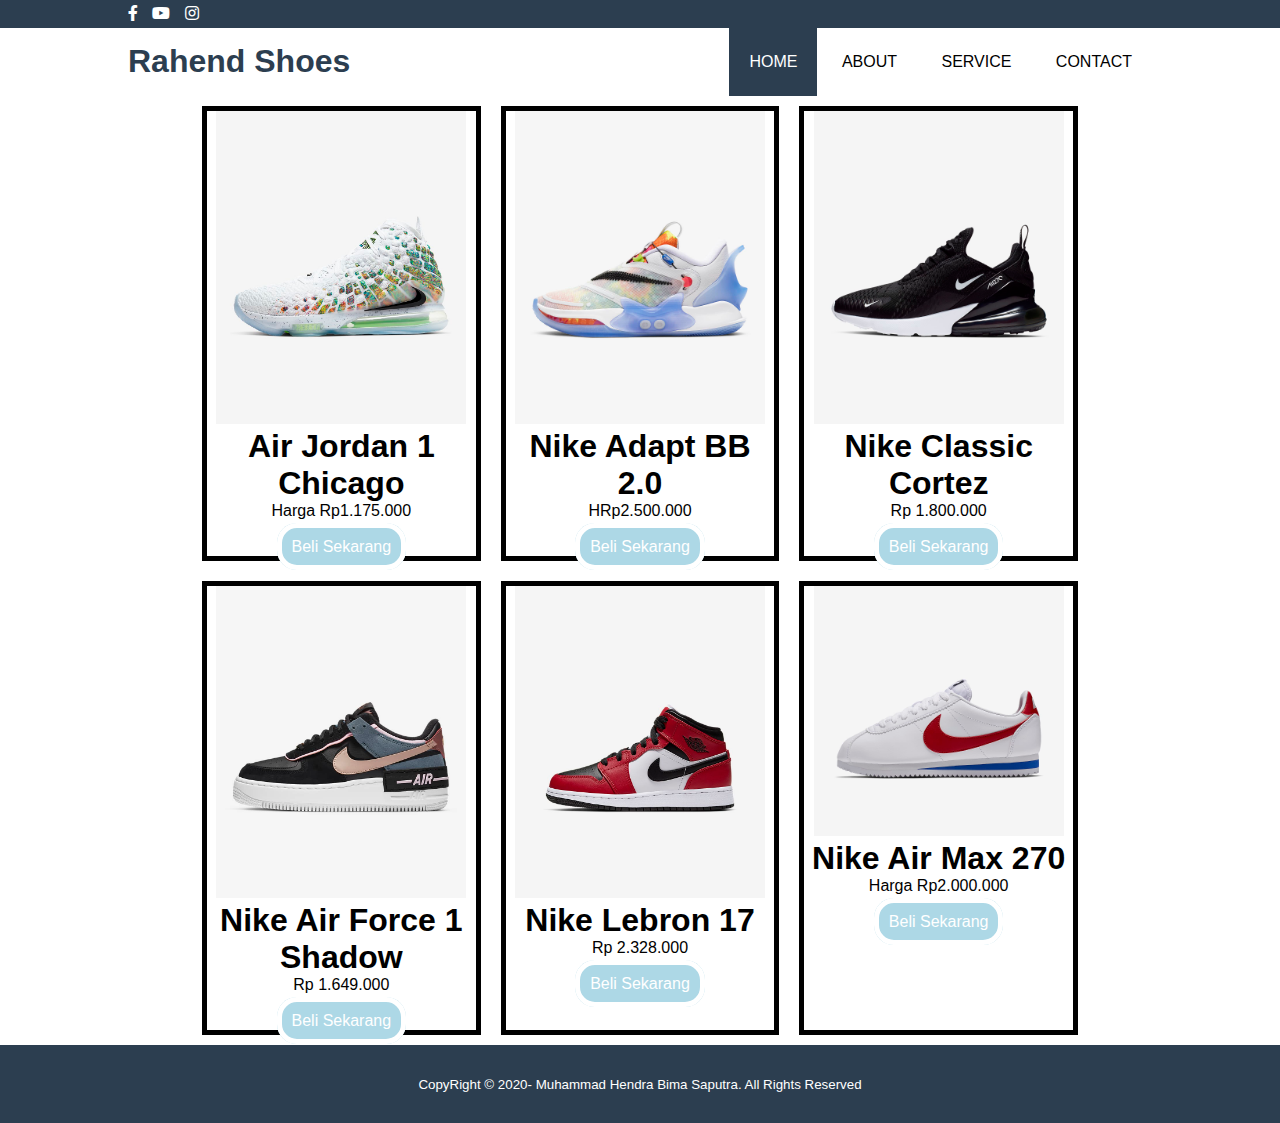
<file: index.html>
<!DOCTYPE html>
<html>
<head>
	<meta charset="utf-8">
	<meta name="viewport" content="width=device-width, initial-scale=1">
	<title>Rahend Shoes</title>
	<link rel="stylesheet" type="text/css" href="style.css">
	<link rel="stylesheet" type="text/css" href="https://cdnjs.cloudflare.com/ajax/libs/font-awesome/5.14.0/css/all.min.css">
</head>
<body>

	<!--HEADER-->

	<div class="medsos">
		<div class="countainer">
			<ul>
				<li><a href="#"><i class="fab fa-facebook-f"></i></i></a></li>
				<li><a href="https://www.youtube.com/channel/UC9uEgJWYvHaEPqXMM0T0ffQ"><i class="fab fa-youtube"></i></a></li>
				<li><a href="https://www.instagram.com/bmasaputraa_/?hl=id"><i class="fab fa-instagram"></i></a></li>
			</ul>
		</div>
	</div>

	<header>

		<div class="countainer">
			<h1><a href="index.html">Rahend Shoes</a></h1>
			<ul>
				<li class="active"><a href="index.html">HOME</a></li>
				<li><a href="about.html">ABOUT</a></li>
				<li><a href="service.html">SERVICE</a></li>
				<li><a href="contact.html">CONTACT</a></li>
			</ul>
		</div>
	</header>

	<!--home-->
	<div class='gambar'>

<div class='foto'>
    <img src='img/5.jpg'>
    <h1>Air Jordan 1 Chicago</h1>
    <p>Harga Rp1.175.000</p>
    <br>
    <a href=''>Beli Sekarang</a>
</div>


<div class='foto'>
        <img src='img/2.jpg'>
        <h1>Nike Adapt BB 2.0</h1>
        <p>HRp2.500.000 </p>
        <br>
        <a href=''>Beli Sekarang</a>
    </div>

    <div class='foto'>
            <img src='img/6.jpg'>
            <h1>Nike Classic Cortez </h1>
            <p>Rp 1.800.000</p>
            <br>
            <a href=''>Beli Sekarang</a>
        </div>

        <div class='foto'>
                <img src='img/4.jpg'>
                <h1>Nike Air Force 1 Shadow</h1>
                <p>Rp 1.649.000</p>
                <br>
                <a href=''>Beli Sekarang</a>
            </div>

            <div class='foto'>
                    <img src='img/1.jpg'>
                    <h1>Nike Lebron 17</h1>
                    <p>Rp 2.328.000</p>
                    <br>
                    <a href=''>Beli Sekarang</a>
                </div>

                <div class='foto'>
                        <img src='img/3.jpg'>
                        <h1>Nike Air Max 270</h1>
                        <p>Harga Rp2.000.000</p>
                        <br>
                        <a href=''>Beli Sekarang</a>
                    </div>

                    
</div>

	<!--footer-->
	<footer>
		<div class="countainer">
			<small>CopyRight &copy; 2020- Muhammad Hendra Bima Saputra. All Rights Reserved</small>
		</div>
	</footer>

</body>
</html>
</file>
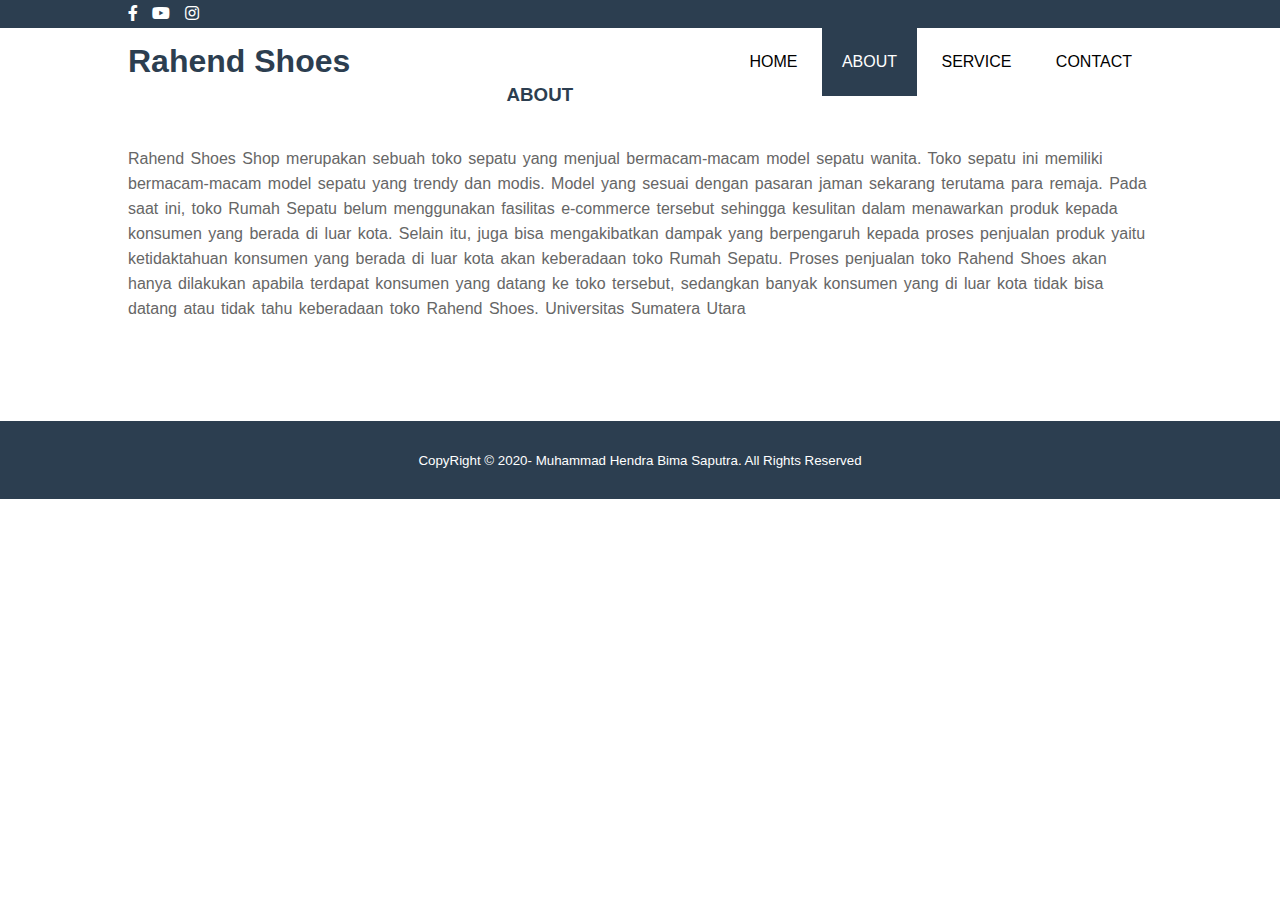
<file: about.html>
<!DOCTYPE html>
<html>
<head>
	<meta charset="utf-8">
	<meta name="viewport" content="width=device-width, initial-scale=1">
	<title>Rahend Shoes</title>
	<link rel="stylesheet" type="text/css" href="style.css">
	<link rel="stylesheet" type="text/css" href="https://cdnjs.cloudflare.com/ajax/libs/font-awesome/5.14.0/css/all.min.css">
</head>
<body>

	<!--HEADER-->

	<div class="medsos">
		<div class="countainer">
			<ul>
				<li><a href="#"><i class="fab fa-facebook-f"></i></i></a></li>
				<li><a href="https://www.youtube.com/channel/UC9uEgJWYvHaEPqXMM0T0ffQ"><i class="fab fa-youtube"></i></a></li>
				<li><a href="https://www.instagram.com/bmasaputraa_/?hl=id"><i class="fab fa-instagram"></i></a></li>
			</ul>
		</div>
	</div>

	<header>

		<div class="countainer">

			<h1><a href="index.html">Rahend Shoes</a></h1>
			<ul>
				<li><a href="index.html">HOME</a></li>
				<li class="active"><a href="about.html">ABOUT</a></li>
				<li><a href="service.html">SERVICE</a></li>
				<li><a href="contact.html">CONTACT</a></li>
			</ul>
		</div>
	</header>



	<!--about-->
	<section class="about">
		<div class="countainer">
			<br>
			<br>
			<h3>ABOUT</h3>
			<p>Rahend Shoes Shop merupakan sebuah toko sepatu yang menjual bermacam-macam model sepatu wanita. Toko sepatu ini memiliki bermacam-macam model sepatu yang trendy  dan  modis.  Model  yang  sesuai  dengan  pasaran  jaman  sekarang  terutama  para remaja.  Pada  saat  ini,  toko  Rumah  Sepatu  belum  menggunakan  fasilitas  e-commerce tersebut  sehingga  kesulitan  dalam  menawarkan  produk  kepada  konsumen  yang berada  di  luar  kota.  Selain  itu,  juga  bisa  mengakibatkan  dampak  yang  berpengaruh kepada  proses  penjualan  produk  yaitu  ketidaktahuan  konsumen  yang  berada  di  luar kota akan keberadaan toko Rumah Sepatu. Proses penjualan toko Rahend Shoes akan hanya dilakukan apabila terdapat konsumen yang datang ke toko tersebut, sedangkan banyak konsumen yang di luar kota tidak bisa datang atau tidak tahu keberadaan toko Rahend Shoes.  Universitas Sumatera Utara</p>
		</div>
	</section>

	<!--footer-->

	<footer>
		<div class="countainer">
			<small>CopyRight &copy; 2020- Muhammad Hendra Bima Saputra. All Rights Reserved</small>
		</div>
	</footer>

</body>
</html>
</file>
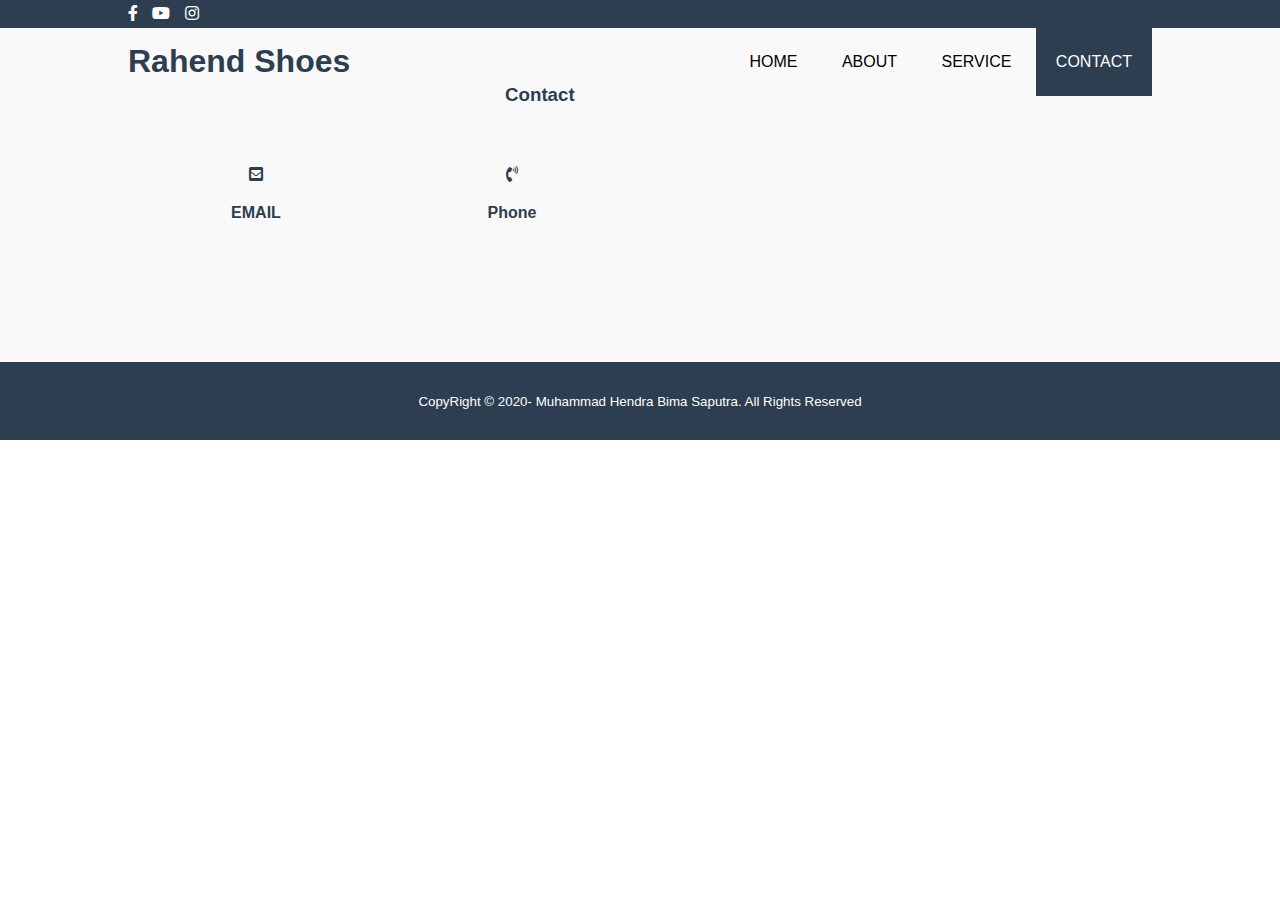
<file: contact.html>
<!DOCTYPE html>
<html>
<head>
	<meta charset="utf-8">
	<meta name="viewport" content="width=device-width, initial-scale=1">
	<title>Rahend Shoes</title>
	<link rel="stylesheet" type="text/css" href="style.css">
	<link rel="stylesheet" type="text/css" href="https://cdnjs.cloudflare.com/ajax/libs/font-awesome/5.14.0/css/all.min.css">
</head>
<body>

	<!--HEADER-->

	<div class="medsos">
		<div class="countainer">
			<ul>
				<li><a href="#"><i class="fab fa-facebook-f"></i></i></a></li>
				<li><a href="https://www.youtube.com/channel/UC9uEgJWYvHaEPqXMM0T0ffQ"><i class="fab fa-youtube"></i></a></li>
				<li><a href="https://www.instagram.com/bmasaputraa_/?hl=id"><i class="fab fa-instagram"></i></a></li>
			</ul>
		</div>
	</div>

	<header>

		<div class="countainer">

			<h1><a href="index.html">Rahend Shoes</a></h1>
			<ul>
				<li><a href="index.html">HOME</a></li>
				<li><a href="about.html">ABOUT</a></li>
				<li><a href="service.html">SERVICE</a></li>
				<li class="active"><a href="contact.html">CONTACT</a></li>
			</ul>
		</div>
	</header>


	<!--service-->

	<section class="service">
		<div class="countainer">
			<br>
			<br>
			<h3>Contact</h3>
			<div class="box">
				<div class="col-4">
					<div i class="fas fa-envelope-square"></i></i></div>
					<h4>EMAIL</h4>
				</div>
				<div class="col-4">
					<div i class="fas fa-phone-volume"></i></div>
					<h4>Phone</h4>
				</div>
			</div>
		</div>
	</section>

	<!--footer-->

	<footer>
		<div class="countainer">
			<small>CopyRight &copy; 2020- Muhammad Hendra Bima Saputra. All Rights Reserved</small>
		</div>
	</footer>

</body>
</html>
</file>
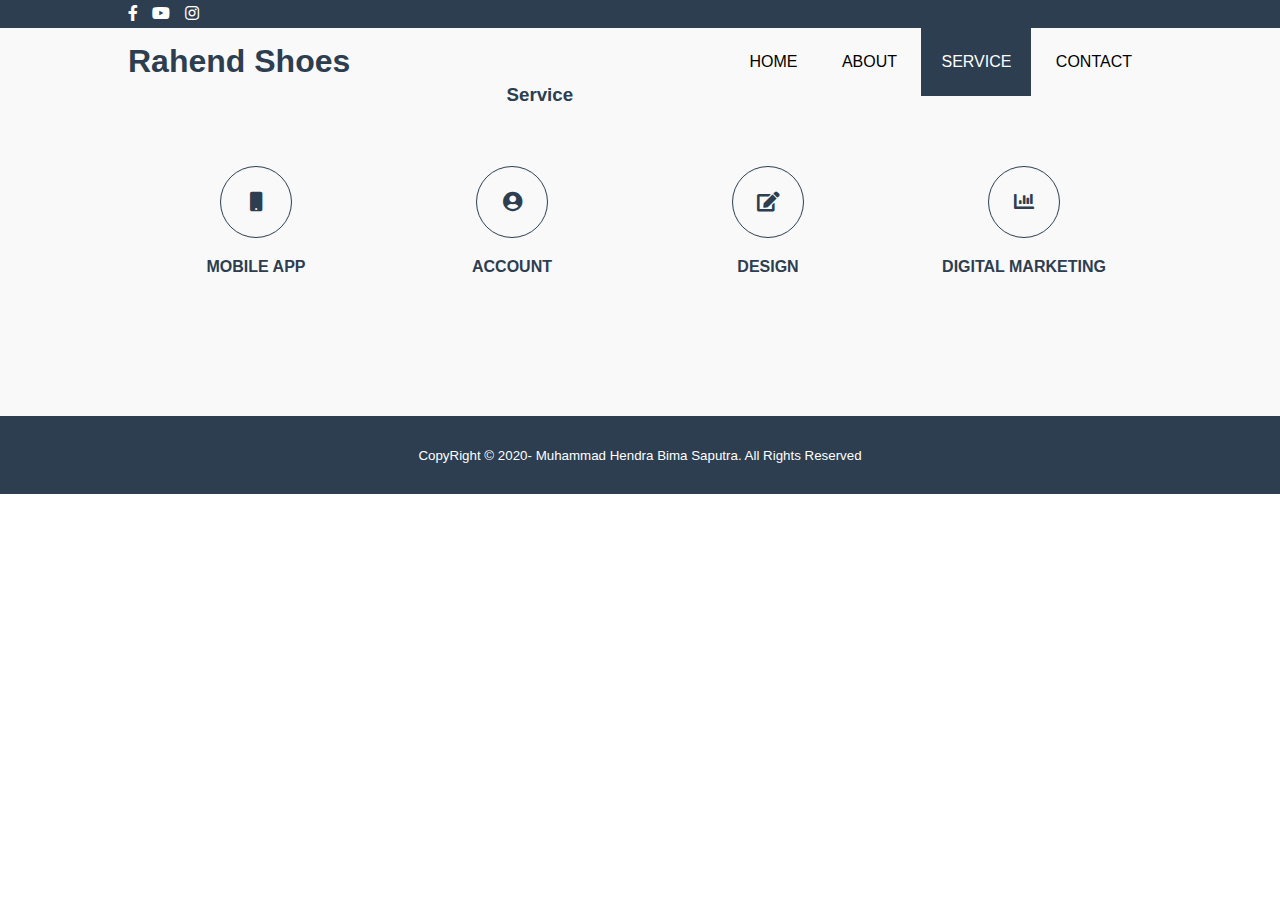
<file: service.html>
<!DOCTYPE html>
<html>
<head>
	<meta charset="utf-8">
	<meta name="viewport" content="width=device-width, initial-scale=1">
	<title>Rahend Shoes</title>
	<link rel="stylesheet" type="text/css" href="style.css">
	<link rel="stylesheet" type="text/css" href="https://cdnjs.cloudflare.com/ajax/libs/font-awesome/5.14.0/css/all.min.css">
</head>
<body>

	<!--HEADER-->

	<div class="medsos">
		<div class="countainer">
			<ul>
				<li><a href="#"><i class="fab fa-facebook-f"></i></i></a></li>
				<li><a href="https://www.youtube.com/channel/UC9uEgJWYvHaEPqXMM0T0ffQ"><i class="fab fa-youtube"></i></a></li>
				<li><a href="https://www.instagram.com/bmasaputraa_/?hl=id"><i class="fab fa-instagram"></i></a></li>
			</ul>
		</div>
	</div>

	<header>

		<div class="countainer">

			<h1><a href="index.html">Rahend Shoes</a></h1>
			<ul>
				<li><a href="index.html">HOME</a></li>
				<li><a href="about.html">ABOUT</a></li>
				<li class="active"><a href="service.html">SERVICE</a></li>
				<li><a href="contact.html">CONTACT</a></li>
			</ul>
		</div>
	</header>


	<!--service-->

	<section class="service">
		<div class="countainer">
			<br>
			<br>
			<h3>Service</h3>
			<div class="box">
				<div class="col-4">
					<div class="icon"><i class="fas fa-mobile"></i></div>
					<h4>MOBILE APP</h4>
				</div>
				<div class="col-4">
					<div class="icon"><i class="fas fa-user-circle"></i></div>
					<h4>ACCOUNT</h4>
				</div>
				<div class="col-4">
					<div class="icon"><i class="fas fa-edit"></i></div>
					<h4>DESIGN</h4>
				</div>
				<div class="col-4">
					<div class="icon"><i class="fas fa-chart-bar"></i></div>
					<h4>DIGITAL MARKETING</h4>
				</div>
			</div>
		</div>
	</section>

	<!--footer-->

	<footer>
		<div class="countainer">
			<small>CopyRight &copy; 2020- Muhammad Hendra Bima Saputra. All Rights Reserved</small>
		</div>
	</footer>

</body>
</html>
</file>
<file: style.css>
* {
	padding:0;
	margin:0;
	font-family: sans-serif;
}
a {
	color: inherit;
	text-decoration: none;
}
.medsos {
	padding:5px 0;
	background-color: #2C3E50;
}
.medsos ul li {
	display: inline-block;
	color: #fff;
	margin-right: 10px;
}
.countainer {
	width: 80%;
	margin: 0 auto;
}

.container:after {
	content:'';
	display: block;
	clear: both;
}
header h1 {
	float: left;
	padding:15px 0;
	color: #2C3E50;
}
header ul {
	float: right;
}
header ul li {
	display: inline-block;
}
header ul li a {
	padding:25px 20px;
	display: inline-block;
}
header ul li a:hover {
	background-color: #2C3E50;
	color: #2C3E50;
}
.active {
	background-color: #2C3E50;
	color: #fff;

}
section h3 {
	text-align: center;
	padding: 20px 0;
	color: #2C3E50;
	margin-bottom: 20px;
}
.about,
.service {
	padding-bottom: 100px;
}
.about p {
	color: #666;
	word-spacing: 2px;
	line-height: 25px;
}
.service {
	background-color: #f9f9f9;
}
.box {
	color: #2C3E50;
}
.box:after {
	content: '';
	display: block;
	clear: both;
}
.box .col-4 {
	width:25%;
	padding:20px;
	box-sizing: border-box;
	text-align: center;
	float: left;
}
.icon {
	width:70px;
	height:70px;
	border:1px solid;
	border-radius: 50%;
	text-align: center;
	line-height: 70px;
	font-size: 20px;
	margin:0 auto;
}
.box .col-4 h4 {
	margin:20px 0;
}
footer {
	padding:30px 0;
	background-color: #2C3E50;
	color: #fff;
	text-align: center;
}
.gambar {
	width: 70%;
	display: grid; 
	grid-template-columns: 1fr 1fr 1fr; 
	margin:auto;
}

.gambar .foto img{
	width: 250px;
}

.foto {
	border: 5px solid black; 
	margin:10px; 
	text-align: center; 
}

.foto a {
	border: 5px solid white; 
	padding:10px; 
	color: white; 
	background: lightblue; 
	text-decoration: none; 
	border-radius: 20px; 
	cursor: pointer;
}
</file>
